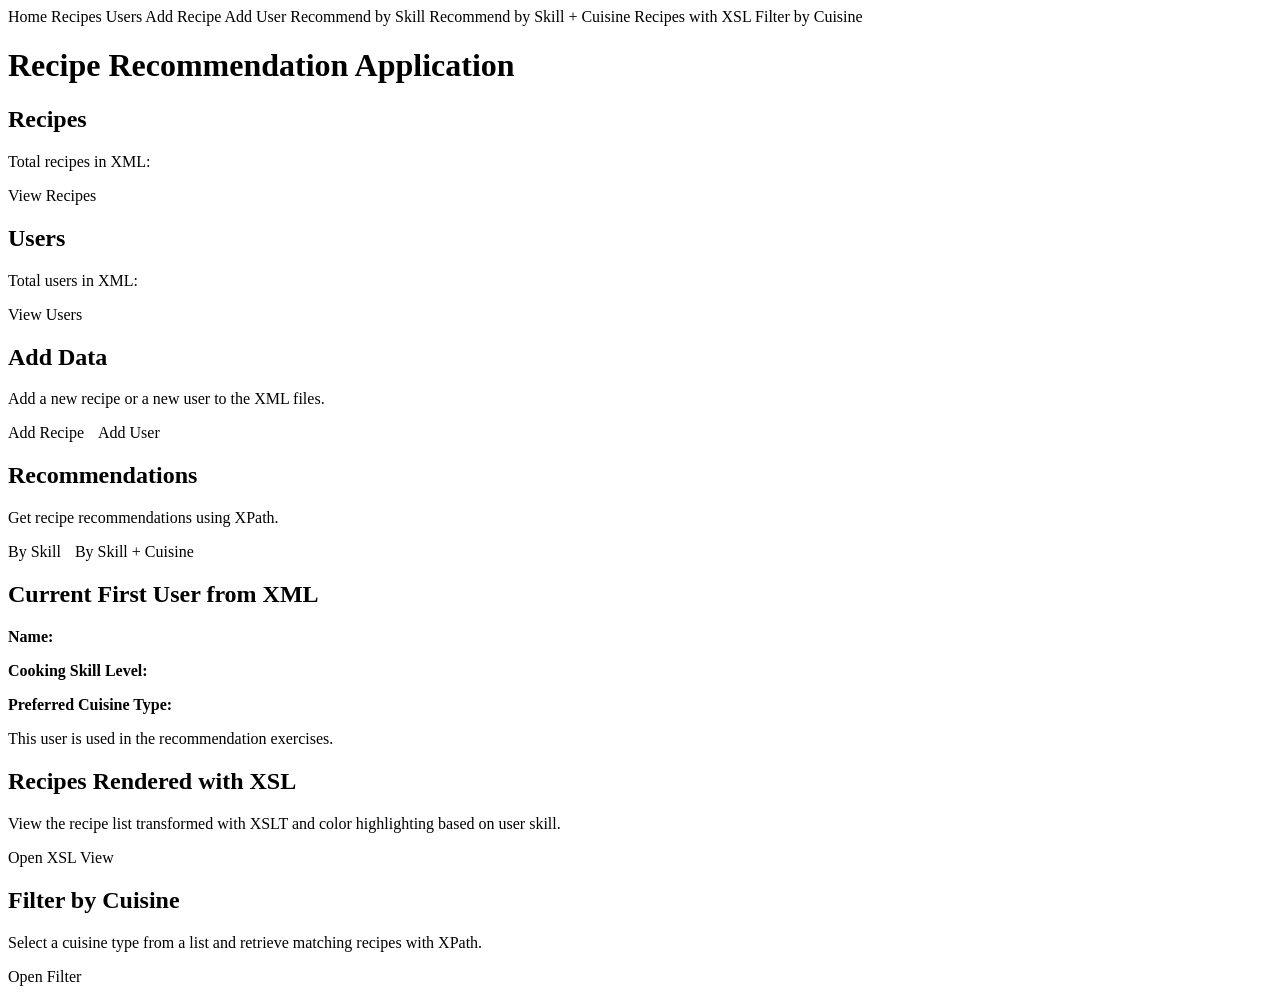
<file: semantic-web-hw1/target/classes/templates/index.html>
<!DOCTYPE html>
<html lang="en" xmlns:th="http://www.thymeleaf.org">
<head>
    <meta charset="UTF-8">
    <title>Recipe Recommendation App</title>
    <link rel="stylesheet" th:href="@{/style.css}">
</head>
<body>

<div class="navbar">
    <a th:href="@{/}">Home</a>
    <a th:href="@{/recipes}">Recipes</a>
    <a th:href="@{/users}">Users</a>
    <a th:href="@{/add-recipe}">Add Recipe</a>
    <a th:href="@{/add-user}">Add User</a>
    <a th:href="@{/recommend-by-skill}">Recommend by Skill</a>
    <a th:href="@{/recommend-by-skill-and-cuisine}">Recommend by Skill + Cuisine</a>
    <a th:href="@{/recipes-xsl}">Recipes with XSL</a>
    <a th:href="@{/filter-by-cuisine}">Filter by Cuisine</a>
</div>

<div class="page-container">
    <h1 class="page-title">Recipe Recommendation Application</h1>

    <div class="grid">
        <div class="card">
            <h2>Recipes</h2>
            <p>Total recipes in XML: <strong th:text="${recipeCount}"></strong></p>
            <a class="button" th:href="@{/recipes}">View Recipes</a>
        </div>

        <div class="card">
            <h2>Users</h2>
            <p>Total users in XML: <strong th:text="${userCount}"></strong></p>
            <a class="button secondary" th:href="@{/users}">View Users</a>
        </div>

        <div class="card">
            <h2>Add Data</h2>
            <p>Add a new recipe or a new user to the XML files.</p>
            <a class="button dark" th:href="@{/add-recipe}">Add Recipe</a>
            <a class="button secondary" th:href="@{/add-user}" style="margin-left:10px;">Add User</a>
        </div>

        <div class="card">
            <h2>Recommendations</h2>
            <p>Get recipe recommendations using XPath.</p>
            <a class="button green" th:href="@{/recommend-by-skill}">By Skill</a>
            <a class="button purple" th:href="@{/recommend-by-skill-and-cuisine}" style="margin-left:10px;">By Skill + Cuisine</a>
        </div>
    </div>

    <div class="info-box" th:if="${firstUser != null}">
        <h2>Current First User from XML</h2>
        <p><strong>Name:</strong> <span th:text="${firstUser.name}"></span> <span th:text="${firstUser.surname}"></span></p>
        <p><strong>Cooking Skill Level:</strong> <span th:text="${firstUser.cookingSkillLevel}"></span></p>
        <p><strong>Preferred Cuisine Type:</strong> <span th:text="${firstUser.preferredCuisineType}"></span></p>
        <p>This user is used in the recommendation exercises.</p>
    </div>

    <div class="grid">
        <div class="card">
            <h2>Recipes Rendered with XSL</h2>
            <p>View the recipe list transformed with XSLT and color highlighting based on user skill.</p>
            <a class="button green" th:href="@{/recipes-xsl}">Open XSL View</a>
        </div>

        <div class="card">
            <h2>Filter by Cuisine</h2>
            <p>Select a cuisine type from a list and retrieve matching recipes with XPath.</p>
            <a class="button purple" th:href="@{/filter-by-cuisine}">Open Filter</a>
        </div>
    </div>
</div>

</body>
</html>
</file>
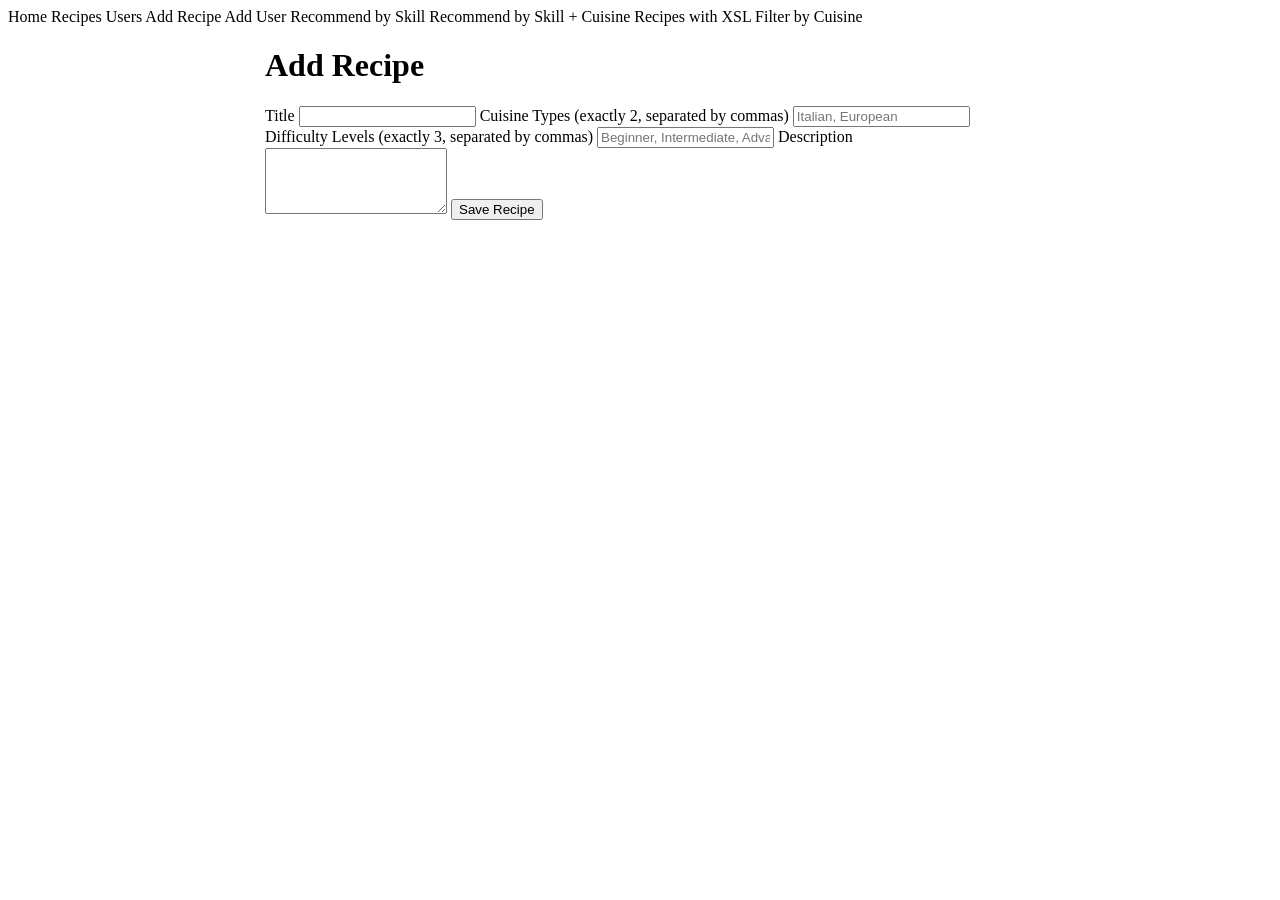
<file: semantic-web-hw1/target/classes/templates/add-recipe.html>
<!DOCTYPE html>
<html lang="en" xmlns:th="http://www.thymeleaf.org">
<head>
    <meta charset="UTF-8">
    <title>Add Recipe</title>
    <link rel="stylesheet" th:href="@{/style.css}">
</head>
<body>

<div class="navbar">
    <a th:href="@{/}">Home</a>
    <a th:href="@{/recipes}">Recipes</a>
    <a th:href="@{/users}">Users</a>
    <a th:href="@{/add-recipe}">Add Recipe</a>
    <a th:href="@{/add-user}">Add User</a>
    <a th:href="@{/recommend-by-skill}">Recommend by Skill</a>
    <a th:href="@{/recommend-by-skill-and-cuisine}">Recommend by Skill + Cuisine</a>
    <a th:href="@{/recipes-xsl}">Recipes with XSL</a>
    <a th:href="@{/filter-by-cuisine}">Filter by Cuisine</a>
</div>

<div class="page-container">
    <div class="card" style="max-width: 750px; margin: auto;">
        <h1 class="page-title">Add Recipe</h1>

        <div th:if="${errorMessage}" class="error-message" th:text="${errorMessage}"></div>

        <form th:action="@{/add-recipe}" th:object="${recipe}" method="post">
            <label>Title</label>
            <input type="text" th:field="*{title}" />

            <label>Cuisine Types (exactly 2, separated by commas)</label>
            <input type="text" th:field="*{cuisineInput}" placeholder="Italian, European" />

            <label>Difficulty Levels (exactly 3, separated by commas)</label>
            <input type="text" th:field="*{difficultyInput}" placeholder="Beginner, Intermediate, Advanced" />

            <label>Description</label>
            <textarea th:field="*{description}" rows="4"></textarea>

            <button class="button dark" type="submit">Save Recipe</button>
        </form>
    </div>
</div>

</body>
</html>
</file>
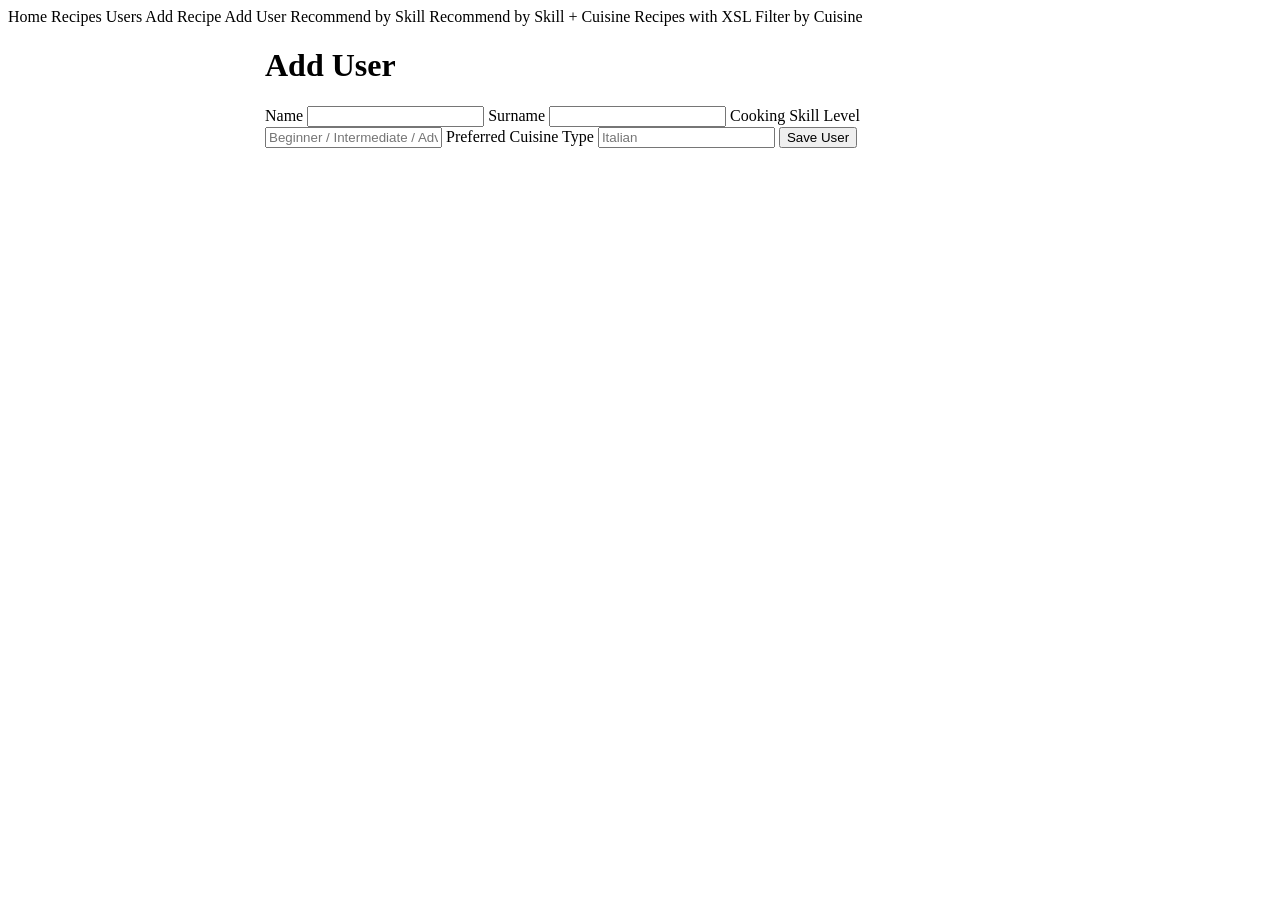
<file: semantic-web-hw1/target/classes/templates/add-user.html>
<!DOCTYPE html>
<html lang="en" xmlns:th="http://www.thymeleaf.org">
<head>
    <meta charset="UTF-8">
    <title>Add User</title>
    <link rel="stylesheet" th:href="@{/style.css}">
</head>
<body>

<div class="navbar">
    <a th:href="@{/}">Home</a>
    <a th:href="@{/recipes}">Recipes</a>
    <a th:href="@{/users}">Users</a>
    <a th:href="@{/add-recipe}">Add Recipe</a>
    <a th:href="@{/add-user}">Add User</a>
    <a th:href="@{/recommend-by-skill}">Recommend by Skill</a>
    <a th:href="@{/recommend-by-skill-and-cuisine}">Recommend by Skill + Cuisine</a>
    <a th:href="@{/recipes-xsl}">Recipes with XSL</a>
    <a th:href="@{/filter-by-cuisine}">Filter by Cuisine</a>
</div>

<div class="page-container">
    <div class="card" style="max-width: 750px; margin: auto;">
        <h1 class="page-title">Add User</h1>

        <div th:if="${errorMessage}" class="error-message" th:text="${errorMessage}"></div>

        <form th:action="@{/add-user}" th:object="${userProfile}" method="post">
            <label>Name</label>
            <input type="text" th:field="*{name}" />

            <label>Surname</label>
            <input type="text" th:field="*{surname}" />

            <label>Cooking Skill Level</label>
            <input type="text" th:field="*{cookingSkillLevel}" placeholder="Beginner / Intermediate / Advanced" />

            <label>Preferred Cuisine Type</label>
            <input type="text" th:field="*{preferredCuisineType}" placeholder="Italian" />

            <button class="button dark" type="submit">Save User</button>
        </form>
    </div>
</div>

</body>
</html>
</file>
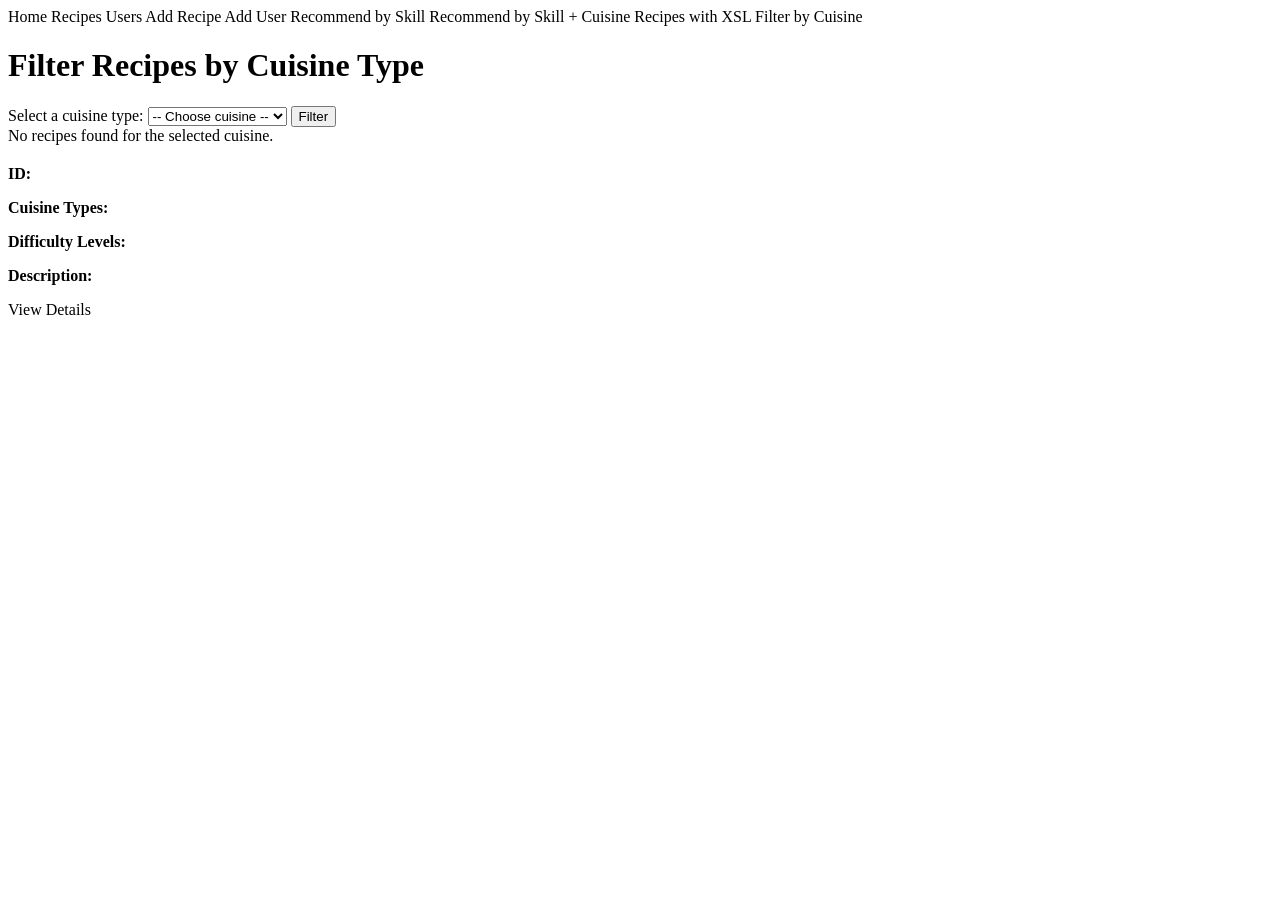
<file: semantic-web-hw1/target/classes/templates/filter-by-cuisine.html>
<!DOCTYPE html>
<html lang="en" xmlns:th="http://www.thymeleaf.org">
<head>
    <meta charset="UTF-8">
    <title>Filter Recipes by Cuisine</title>
    <link rel="stylesheet" th:href="@{/style.css}">
</head>
<body>

<div class="navbar">
    <a th:href="@{/}">Home</a>
    <a th:href="@{/recipes}">Recipes</a>
    <a th:href="@{/users}">Users</a>
    <a th:href="@{/add-recipe}">Add Recipe</a>
    <a th:href="@{/add-user}">Add User</a>
    <a th:href="@{/recommend-by-skill}">Recommend by Skill</a>
    <a th:href="@{/recommend-by-skill-and-cuisine}">Recommend by Skill + Cuisine</a>
    <a th:href="@{/recipes-xsl}">Recipes with XSL</a>
    <a th:href="@{/filter-by-cuisine}">Filter by Cuisine</a>
</div>

<div class="page-container">
    <h1 class="page-title">Filter Recipes by Cuisine Type</h1>

    <div class="card">
        <form th:action="@{/filter-by-cuisine}" method="get">
            <label for="cuisine">Select a cuisine type:</label>
            <select id="cuisine" name="cuisine">
                <option value="">-- Choose cuisine --</option>
                <option th:each="option : ${cuisineOptions}"
                        th:value="${option}"
                        th:text="${option}"
                        th:selected="${option == selectedCuisine}">
                </option>
            </select>
            <button class="button" type="submit">Filter</button>
        </form>
    </div>

    <div th:if="${selectedCuisine != null and !selectedCuisine.isEmpty()}" class="info-box">
        <strong th:text="'Results for cuisine: ' + ${selectedCuisine}"></strong>
    </div>

    <div th:if="${recipes != null and #lists.isEmpty(recipes)}" class="error-message">
        No recipes found for the selected cuisine.
    </div>

    <div th:each="recipe : ${recipes}" class="card">
        <h2 th:text="${recipe.title}"></h2>
        <p><strong>ID:</strong> <span th:text="${recipe.id}"></span></p>
        <p><strong>Cuisine Types:</strong> <span th:text="${recipe.cuisineTypes}"></span></p>
        <p><strong>Difficulty Levels:</strong> <span th:text="${recipe.difficultyLevels}"></span></p>
        <p><strong>Description:</strong> <span th:text="${recipe.description}"></span></p>

        <p>
            <a class="button" th:href="@{/recipe/{id}(id=${recipe.id})}">View Details</a>
        </p>
    </div>
</div>

</body>
</html>
</file>
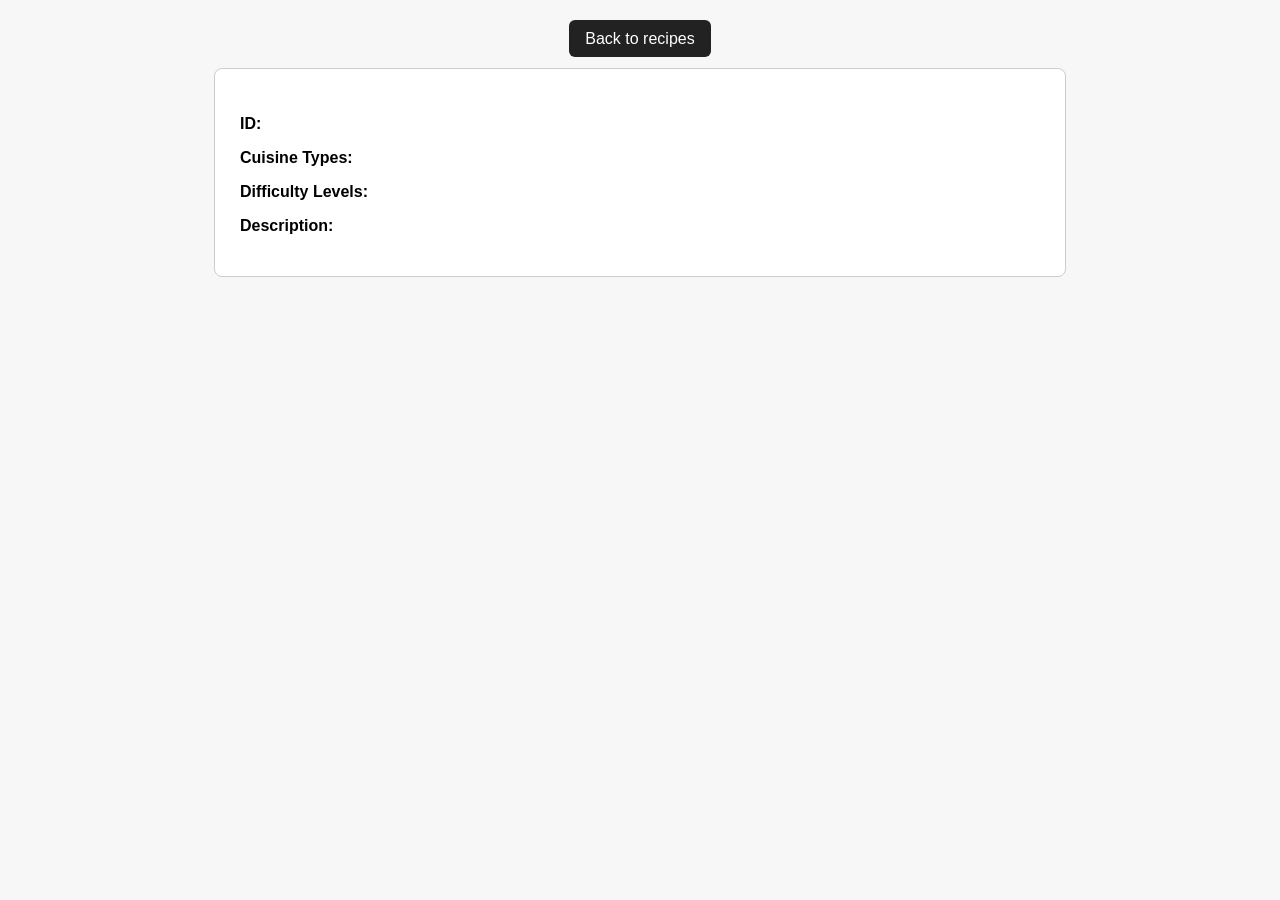
<file: semantic-web-hw1/target/classes/templates/recipe-details.html>
<!DOCTYPE html>
<html lang="en" xmlns:th="http://www.thymeleaf.org">
<head>
    <meta charset="UTF-8">
    <title>Recipe Details</title>
    <style>
        body {
            font-family: Arial, sans-serif;
            margin: 30px;
            background-color: #f7f7f7;
        }

        .container {
            max-width: 800px;
            margin: auto;
            background: white;
            padding: 25px;
            border-radius: 8px;
            border: 1px solid #ccc;
        }

        h1 {
            margin-top: 0;
        }

        .error {
            color: red;
            text-align: center;
        }

        .nav {
            text-align: center;
            margin-bottom: 20px;
        }

        .nav a {
            padding: 10px 16px;
            background: #222;
            color: white;
            text-decoration: none;
            border-radius: 6px;
        }
    </style>
</head>
<body>

<div class="nav">
    <a th:href="@{/recipes}">Back to recipes</a>
</div>

<div th:if="${errorMessage}" class="error" th:text="${errorMessage}"></div>

<div th:if="${recipe}" class="container">
    <h1 th:text="${recipe.title}"></h1>

    <p><strong>ID:</strong> <span th:text="${recipe.id}"></span></p>
    <p><strong>Cuisine Types:</strong> <span th:text="${recipe.cuisineTypes}"></span></p>
    <p><strong>Difficulty Levels:</strong> <span th:text="${recipe.difficultyLevels}"></span></p>
    <p><strong>Description:</strong> <span th:text="${recipe.description}"></span></p>
</div>

</body>
</html>
</file>
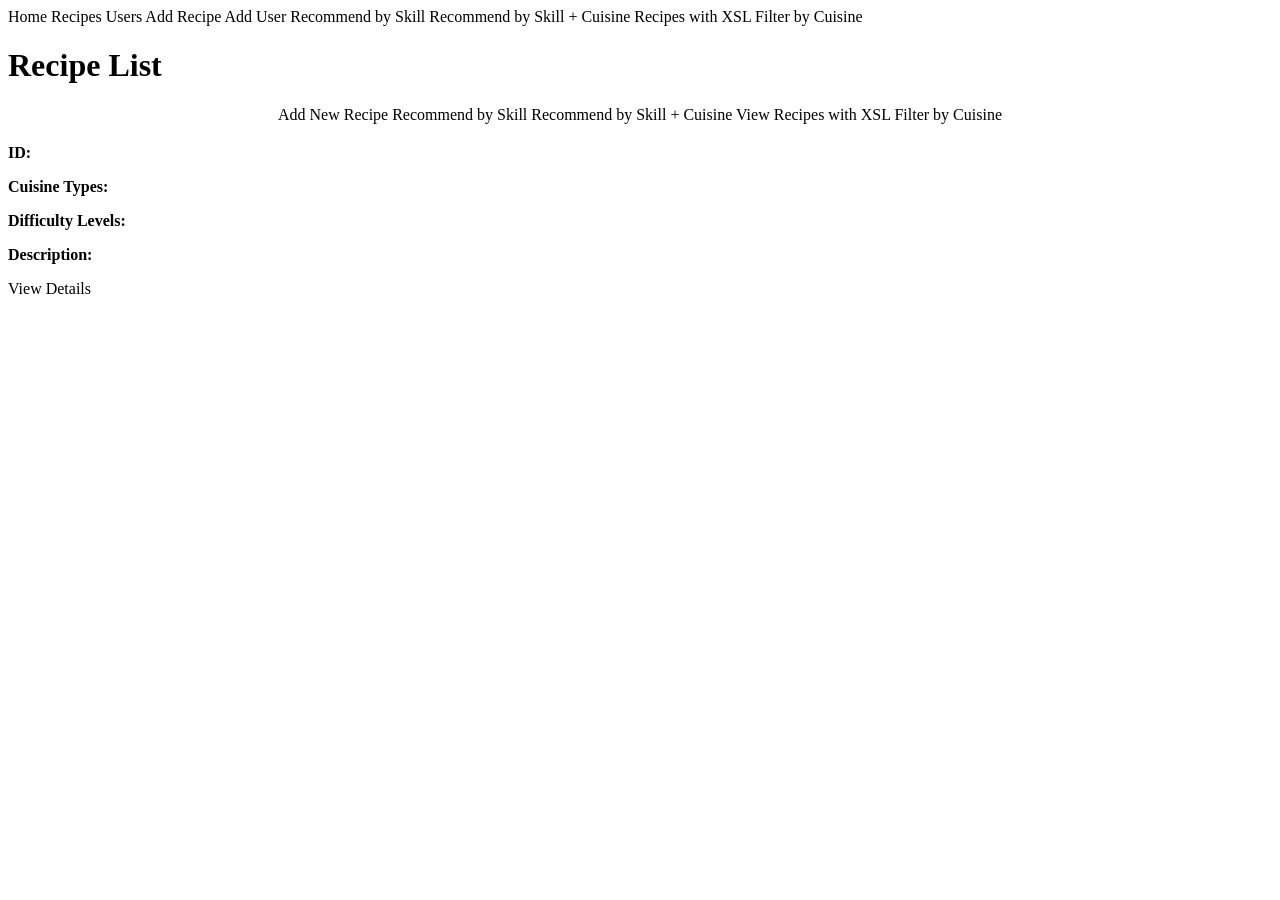
<file: semantic-web-hw1/target/classes/templates/recipes.html>
<!DOCTYPE html>
<html lang="en" xmlns:th="http://www.thymeleaf.org">
<head>
    <meta charset="UTF-8">
    <title>Recipes</title>
    <link rel="stylesheet" th:href="@{/style.css}">
</head>
<body>

<div class="navbar">
    <a th:href="@{/}">Home</a>
    <a th:href="@{/recipes}">Recipes</a>
    <a th:href="@{/users}">Users</a>
    <a th:href="@{/add-recipe}">Add Recipe</a>
    <a th:href="@{/add-user}">Add User</a>
    <a th:href="@{/recommend-by-skill}">Recommend by Skill</a>
    <a th:href="@{/recommend-by-skill-and-cuisine}">Recommend by Skill + Cuisine</a>
    <a th:href="@{/recipes-xsl}">Recipes with XSL</a>
    <a th:href="@{/filter-by-cuisine}">Filter by Cuisine</a>
</div>

<div class="page-container">
    <h1 class="page-title">Recipe List</h1>

    <div style="text-align:center; margin-bottom:20px;">
        <a class="button dark" th:href="@{/add-recipe}">Add New Recipe</a>
        <a class="button secondary" th:href="@{/recommend-by-skill}">Recommend by Skill</a>
        <a class="button purple" th:href="@{/recommend-by-skill-and-cuisine}">Recommend by Skill + Cuisine</a>
        <a class="button green" th:href="@{/recipes-xsl}">View Recipes with XSL</a>
        <a class="button" th:href="@{/filter-by-cuisine}">Filter by Cuisine</a>
    </div>

    <div th:if="${successMessage}" class="success-message" th:text="${successMessage}"></div>

    <div th:each="recipe : ${recipes}" class="card recipe-card">
        <h2 th:text="${recipe.title}"></h2>
        <p><strong>ID:</strong> <span th:text="${recipe.id}"></span></p>
        <p><strong>Cuisine Types:</strong> <span th:text="${recipe.cuisineTypes}"></span></p>
        <p><strong>Difficulty Levels:</strong> <span th:text="${recipe.difficultyLevels}"></span></p>
        <p><strong>Description:</strong> <span th:text="${recipe.description}"></span></p>

        <p>
            <a class="button" th:href="@{/recipe/{id}(id=${recipe.id})}">View Details</a>
        </p>
    </div>
</div>

</body>
</html>
</file>
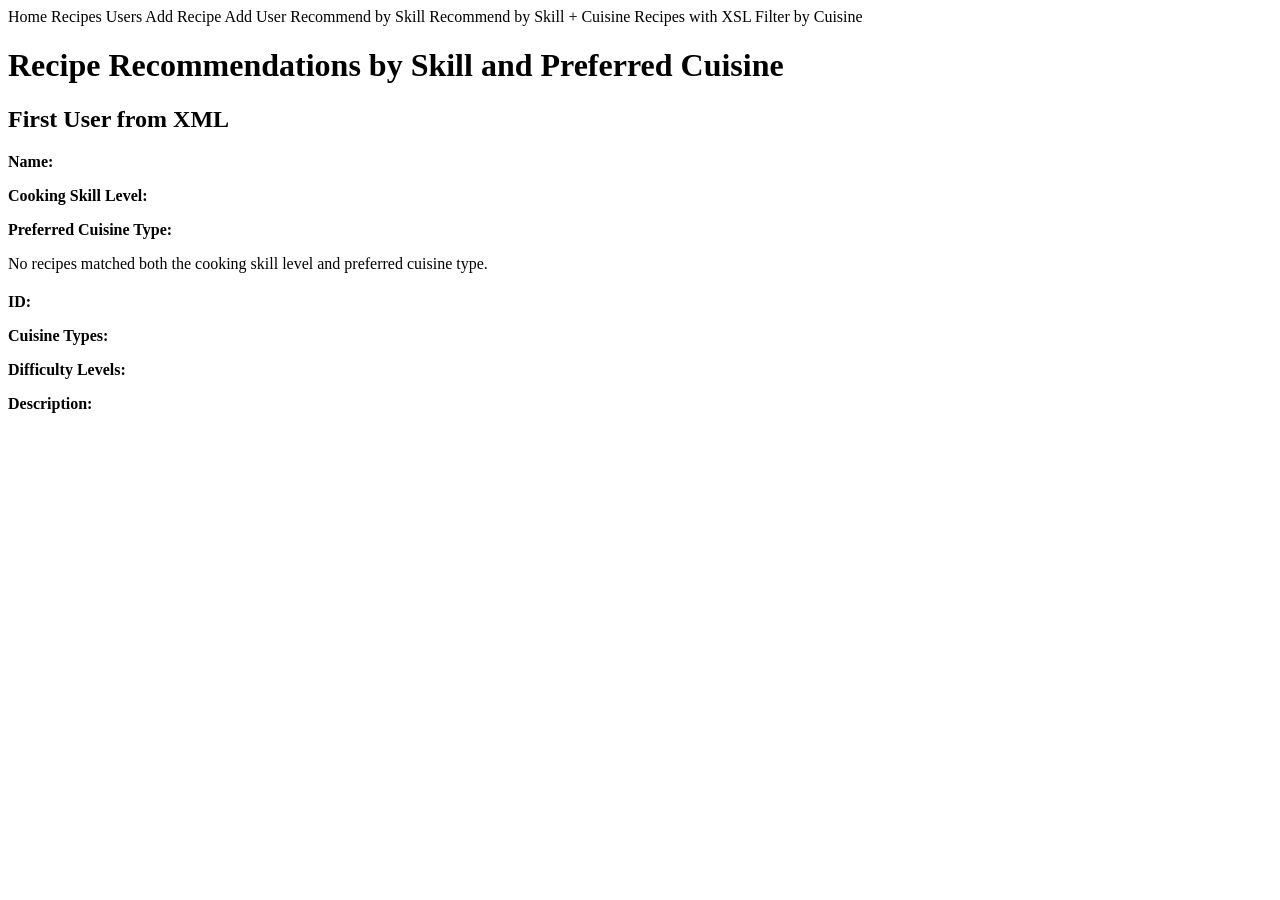
<file: semantic-web-hw1/target/classes/templates/recommend-by-skill-and-cuisine.html>
<!DOCTYPE html>
<html lang="en" xmlns:th="http://www.thymeleaf.org">
<head>
    <meta charset="UTF-8">
    <title>Recommendations by Skill and Cuisine</title>
    <link rel="stylesheet" th:href="@{/style.css}">
</head>
<body>

<div class="navbar">
    <a th:href="@{/}">Home</a>
    <a th:href="@{/recipes}">Recipes</a>
    <a th:href="@{/users}">Users</a>
    <a th:href="@{/add-recipe}">Add Recipe</a>
    <a th:href="@{/add-user}">Add User</a>
    <a th:href="@{/recommend-by-skill}">Recommend by Skill</a>
    <a th:href="@{/recommend-by-skill-and-cuisine}">Recommend by Skill + Cuisine</a>
    <a th:href="@{/recipes-xsl}">Recipes with XSL</a>
    <a th:href="@{/filter-by-cuisine}">Filter by Cuisine</a>
</div>

<div class="page-container">
    <h1 class="page-title">Recipe Recommendations by Skill and Preferred Cuisine</h1>

    <div th:if="${errorMessage}" class="error-message" th:text="${errorMessage}"></div>

    <div th:if="${user}" class="highlight-box">
        <h2>First User from XML</h2>
        <p><strong>Name:</strong> <span th:text="${user.name}"></span> <span th:text="${user.surname}"></span></p>
        <p><strong>Cooking Skill Level:</strong> <span th:text="${user.cookingSkillLevel}"></span></p>
        <p><strong>Preferred Cuisine Type:</strong> <span th:text="${user.preferredCuisineType}"></span></p>
    </div>

    <div th:if="${#lists.isEmpty(recommendedRecipes)}" class="info-box">
        No recipes matched both the cooking skill level and preferred cuisine type.
    </div>

    <div th:each="recipe : ${recommendedRecipes}" class="card">
        <h2 th:text="${recipe.title}"></h2>
        <p><strong>ID:</strong> <span th:text="${recipe.id}"></span></p>
        <p><strong>Cuisine Types:</strong> <span th:text="${recipe.cuisineTypes}"></span></p>
        <p><strong>Difficulty Levels:</strong> <span th:text="${recipe.difficultyLevels}"></span></p>
        <p><strong>Description:</strong> <span th:text="${recipe.description}"></span></p>
    </div>
</div>

</body>
</html>
</file>
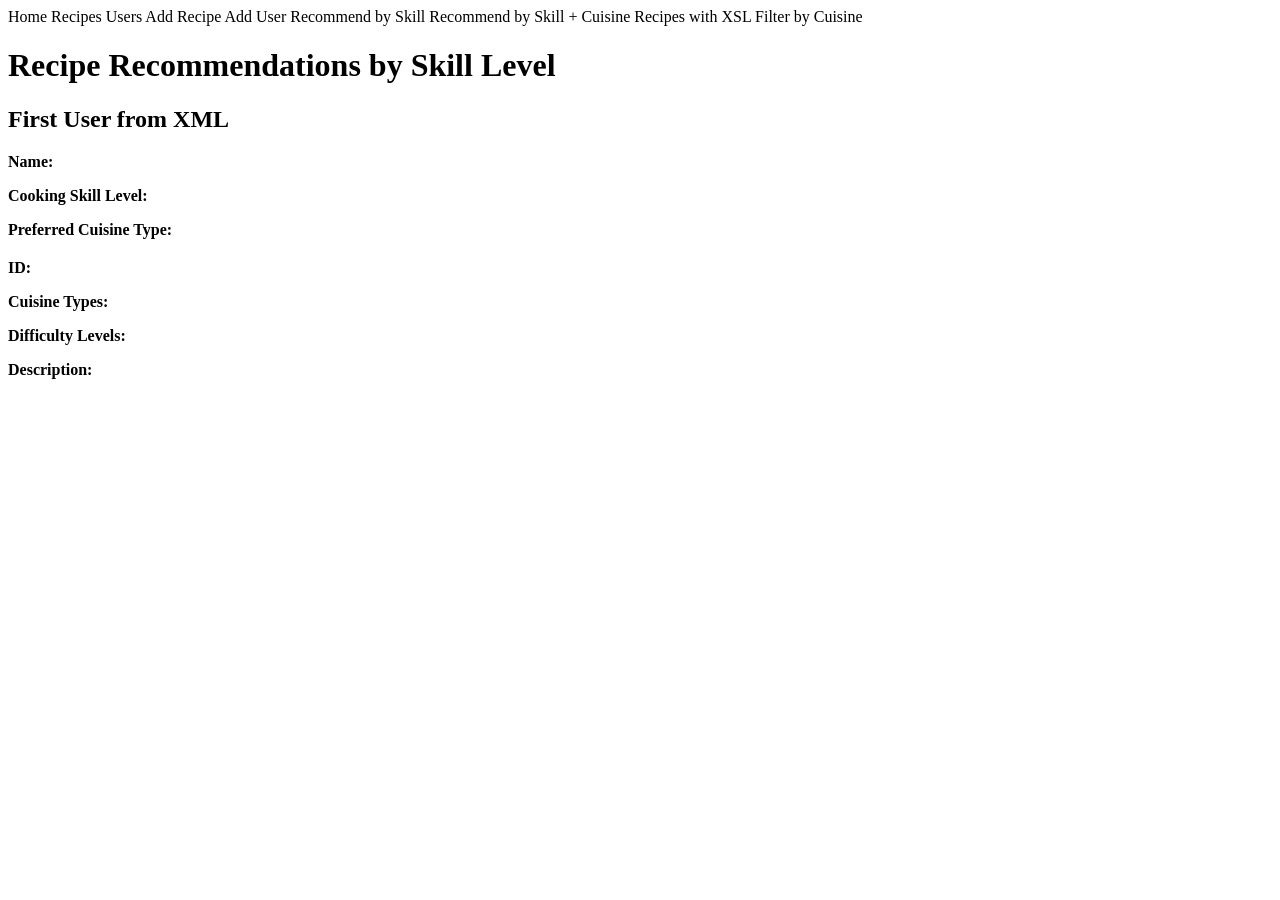
<file: semantic-web-hw1/target/classes/templates/recommend-by-skill.html>
<!DOCTYPE html>
<html lang="en" xmlns:th="http://www.thymeleaf.org">
<head>
    <meta charset="UTF-8">
    <title>Recommendations by Skill</title>
    <link rel="stylesheet" th:href="@{/style.css}">
</head>
<body>

<div class="navbar">
    <a th:href="@{/}">Home</a>
    <a th:href="@{/recipes}">Recipes</a>
    <a th:href="@{/users}">Users</a>
    <a th:href="@{/add-recipe}">Add Recipe</a>
    <a th:href="@{/add-user}">Add User</a>
    <a th:href="@{/recommend-by-skill}">Recommend by Skill</a>
    <a th:href="@{/recommend-by-skill-and-cuisine}">Recommend by Skill + Cuisine</a>
    <a th:href="@{/recipes-xsl}">Recipes with XSL</a>
    <a th:href="@{/filter-by-cuisine}">Filter by Cuisine</a>
</div>

<div class="page-container">
    <h1 class="page-title">Recipe Recommendations by Skill Level</h1>

    <div th:if="${errorMessage}" class="error-message" th:text="${errorMessage}"></div>

    <div th:if="${user}" class="highlight-box">
        <h2>First User from XML</h2>
        <p><strong>Name:</strong> <span th:text="${user.name}"></span> <span th:text="${user.surname}"></span></p>
        <p><strong>Cooking Skill Level:</strong> <span th:text="${user.cookingSkillLevel}"></span></p>
        <p><strong>Preferred Cuisine Type:</strong> <span th:text="${user.preferredCuisineType}"></span></p>
    </div>

    <div th:each="recipe : ${recommendedRecipes}" class="card">
        <h2 th:text="${recipe.title}"></h2>
        <p><strong>ID:</strong> <span th:text="${recipe.id}"></span></p>
        <p><strong>Cuisine Types:</strong> <span th:text="${recipe.cuisineTypes}"></span></p>
        <p><strong>Difficulty Levels:</strong> <span th:text="${recipe.difficultyLevels}"></span></p>
        <p><strong>Description:</strong> <span th:text="${recipe.description}"></span></p>
    </div>
</div>

</body>
</html>
</file>
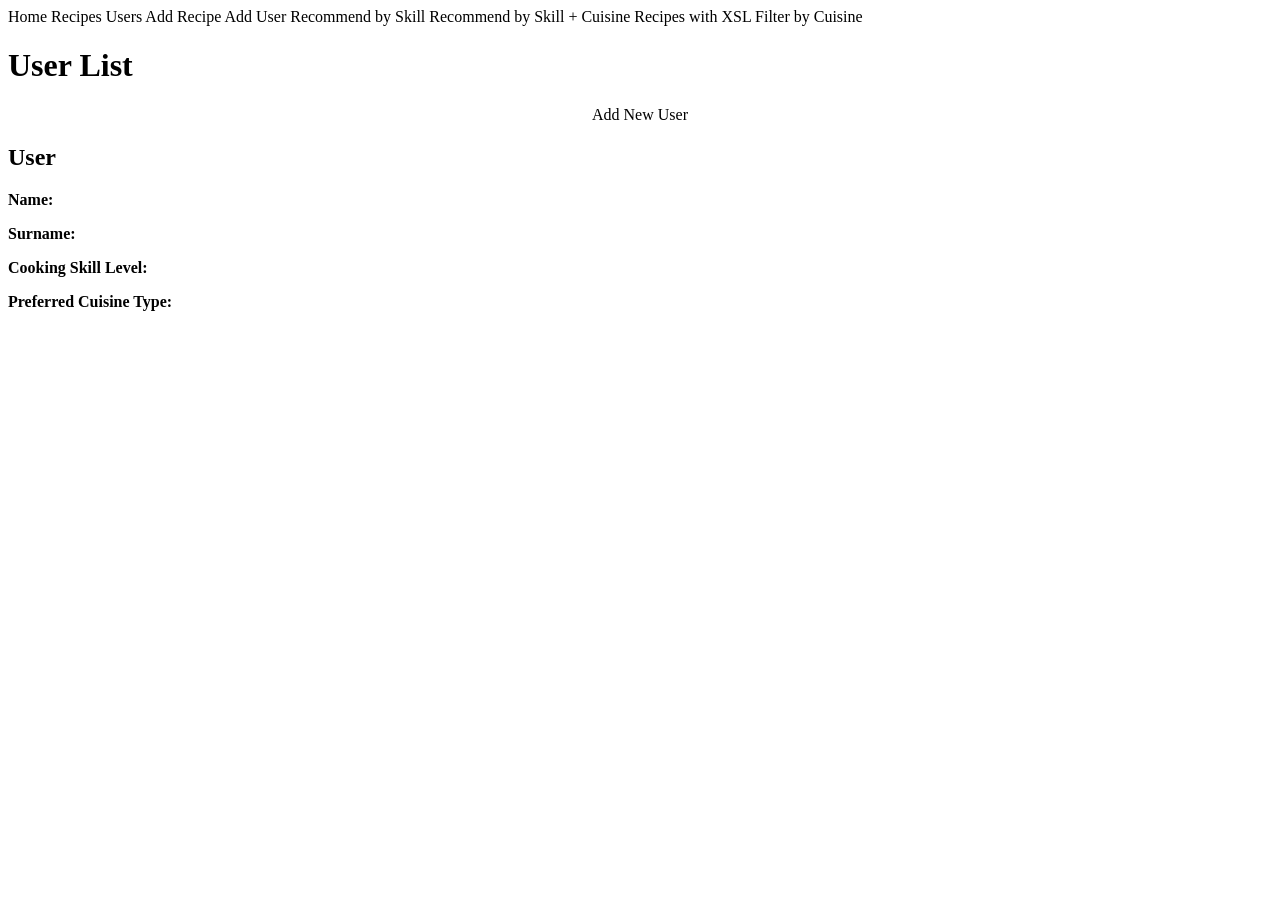
<file: semantic-web-hw1/target/classes/templates/users.html>
<!DOCTYPE html>
<html lang="en" xmlns:th="http://www.thymeleaf.org">
<head>
    <meta charset="UTF-8">
    <title>Users</title>
    <link rel="stylesheet" th:href="@{/style.css}">
</head>
<body>

<div class="navbar">
    <a th:href="@{/}">Home</a>
    <a th:href="@{/recipes}">Recipes</a>
    <a th:href="@{/users}">Users</a>
    <a th:href="@{/add-recipe}">Add Recipe</a>
    <a th:href="@{/add-user}">Add User</a>
    <a th:href="@{/recommend-by-skill}">Recommend by Skill</a>
    <a th:href="@{/recommend-by-skill-and-cuisine}">Recommend by Skill + Cuisine</a>
    <a th:href="@{/recipes-xsl}">Recipes with XSL</a>
    <a th:href="@{/filter-by-cuisine}">Filter by Cuisine</a>
</div>

<div class="page-container">
    <h1 class="page-title">User List</h1>

    <div style="text-align:center; margin-bottom:20px;">
        <a class="button dark" th:href="@{/add-user}">Add New User</a>
    </div>

    <div th:if="${successMessage}" class="success-message" th:text="${successMessage}"></div>

    <div th:each="user : ${users}" class="card user-card">
        <h2>User <span th:text="${user.id}"></span></h2>
        <p><strong>Name:</strong> <span th:text="${user.name}"></span></p>
        <p><strong>Surname:</strong> <span th:text="${user.surname}"></span></p>
        <p><strong>Cooking Skill Level:</strong> <span th:text="${user.cookingSkillLevel}"></span></p>
        <p><strong>Preferred Cuisine Type:</strong> <span th:text="${user.preferredCuisineType}"></span></p>
    </div>
</div>

</body>
</html>
</file>
